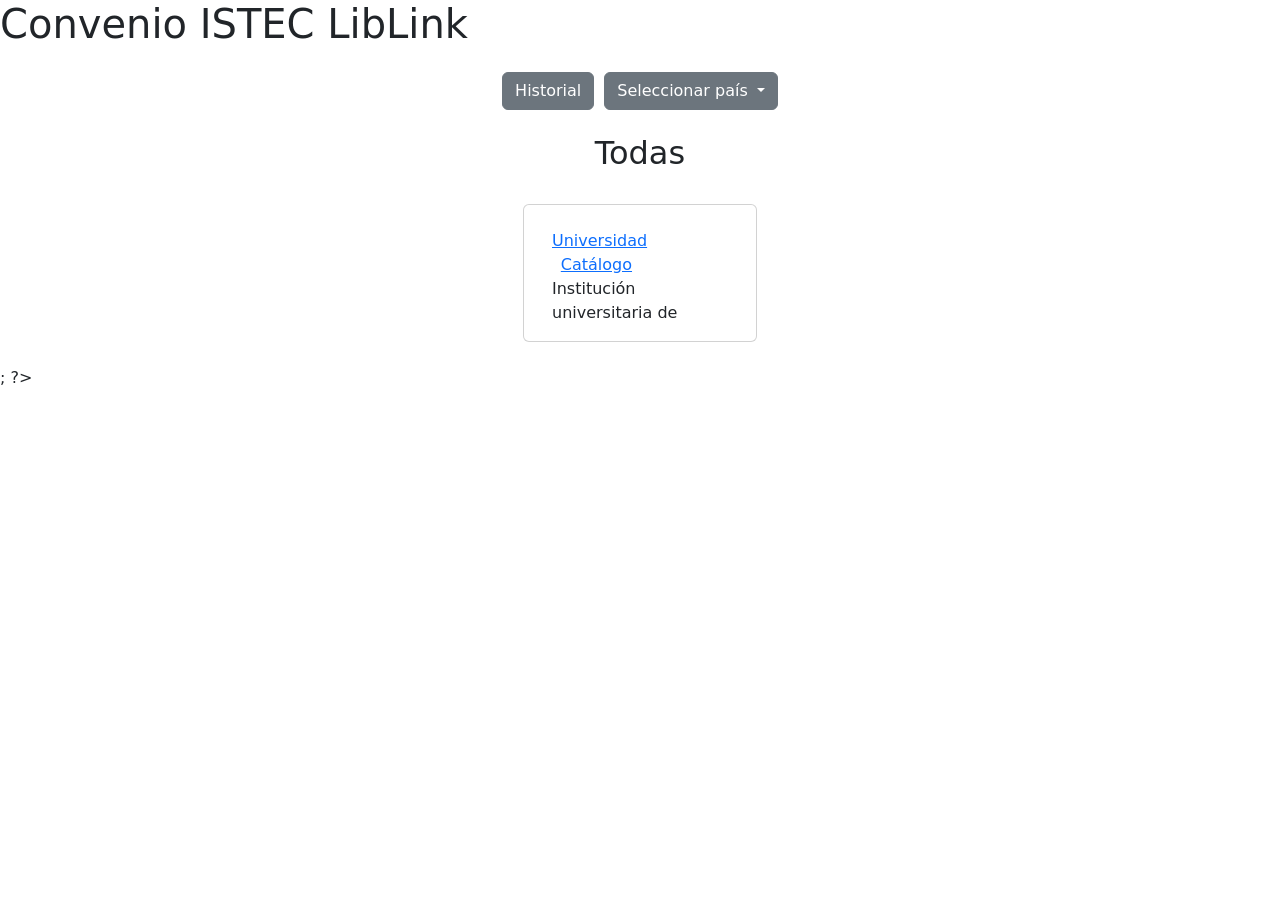
<file: index.html>
<!doctype html>
<html lang="es">

<head>
  <meta charset="utf-8">
  <meta name="viewport" content="width=device-width, initial-scale=1">
  <link href="https://cdn.jsdelivr.net/npm/bootstrap@5.3.0-alpha1/dist/css/bootstrap.min.css" rel="stylesheet"
    integrity="sha384-GLhlTQ8iRABdZLl6O3oVMWSktQOp6b7In1Zl3/Jr59b6EGGoI1aFkw7cmDA6j6gD" crossorigin="anonymous">
  <meta name="viewport" content="width=device-width, initial-scale=1">

  <?!= include('style'); ?>
</head>

<body>
  <h1>
    Convenio ISTEC LibLink
  </h1>
  <header>
    <div class="dropdown d-flex justify-content-center mt-4">
      <button class="btn btn-secondary" type="button" data-bs-toggle="onclick" aria-expanded="false" id="historyBtn">Historial</button>
      <div style="margin-left: 10px;"></div>
      <button class="btn btn-secondary dropdown-toggle" type="button" data-bs-toggle="dropdown" aria-expanded="false">
        Seleccionar país
      </button>
      <div id="dropdown">
        <ul class="dropdown-menu" id="dropdown-menu">
          <li>
            <a class="dropdown-item" href="#" id="Todas">Todas</a>
          </li>
          <? paises.forEach(pais => { ?>
          <li>
            <a class="dropdown-item" href="#" id="<?=pais?>">
              <?=pais?>
            </a>
          </li>
          <? }); ?>
        </ul>
      </div>
    </div>
  </header>
  <main class="main-container container w-75 mt-4">
    <div class="container">
      <div class="row" id="main-content">
        <? var data = showFilteredData("Todas"); ?>
        <h2 style="text-align:center;">Todas</h2>
        <? for (var i = 0; i < data.length; i++) { ?>
        <div class='card m-3 col-md-6 mx-auto my-4 linkbutton' onClick="visit(this)" style='width: 25%'>
          <div class='card-body'>
            <h5 class='card-title'>
              <?=data[i][1]?>
            </h5>
            <a class="enlaces" href="<?= data[i][2] ?>" target='_blank'
              id="<?= data[i][0] ?>_<?= data[i][1]?>_universidad"> Universidad </a>
            <a class="enlaces" href="<?=data[i][3]?>" target='_blank' style="margin-left:5%;"
              id="<?= data[i][0] ?>_<?= data[i][1]?>_catalogo"> Catálogo </a>
            <br>
            <p class='card-text'>Institución universitaria de
              <?=data[i][0]?>
            </p>
          </div>
        </div>
        <? } ?>
  </main>
  <?!=include('script') ?>; ?>
</body>

</html>
</file>
